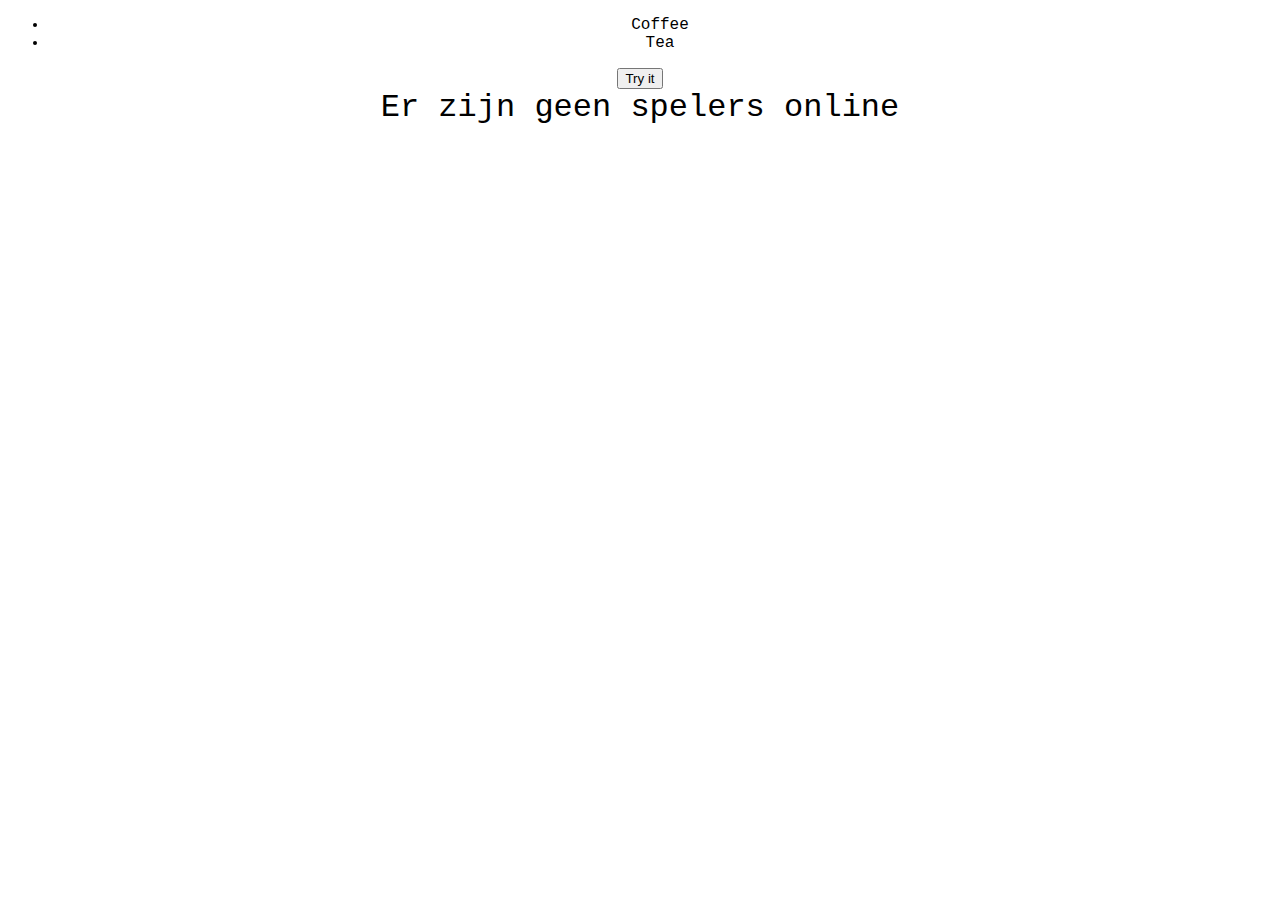
<file: website/index.html>
<!DOCTYPE html>
<html>
  <head>
    <title>Bomberman Pi</title>
    <link rel="stylesheet" href="style.css" />
  </head>

  <body>
    <!-- testing -->
    <ul id="pageInfo">
      <li>Coffee</li>
      <li>Tea</li>
    </ul>
    <button onclick="pageInfo()">Try it</button>

    <div class="state"><span class="users">Er zijn geen spelers</span> online</div>
    <script type="module" src="index.js"></script>
  </body>
</html>
</file>
<file: website/style.css>
body {
        font-family: "Courier New", sans-serif;
        text-align: center;
      }

      .buttons {
        font-size: 4em;
        display: flex;
        justify-content: center;
      }

      .button,
      .value {
        line-height: 1;
        padding: 2rem;
        margin: 2rem;
        border: medium solid;
        min-height: 1em;
        min-width: 1em;
      }

      .button {
        cursor: pointer;
        user-select: none;
      }

      .minus {
        color: red;
      }

      .plus {
        color: green;
      }

      .value {
        min-width: 2em;
      }

      .state {
        font-size: 2em;
      }
</file>
